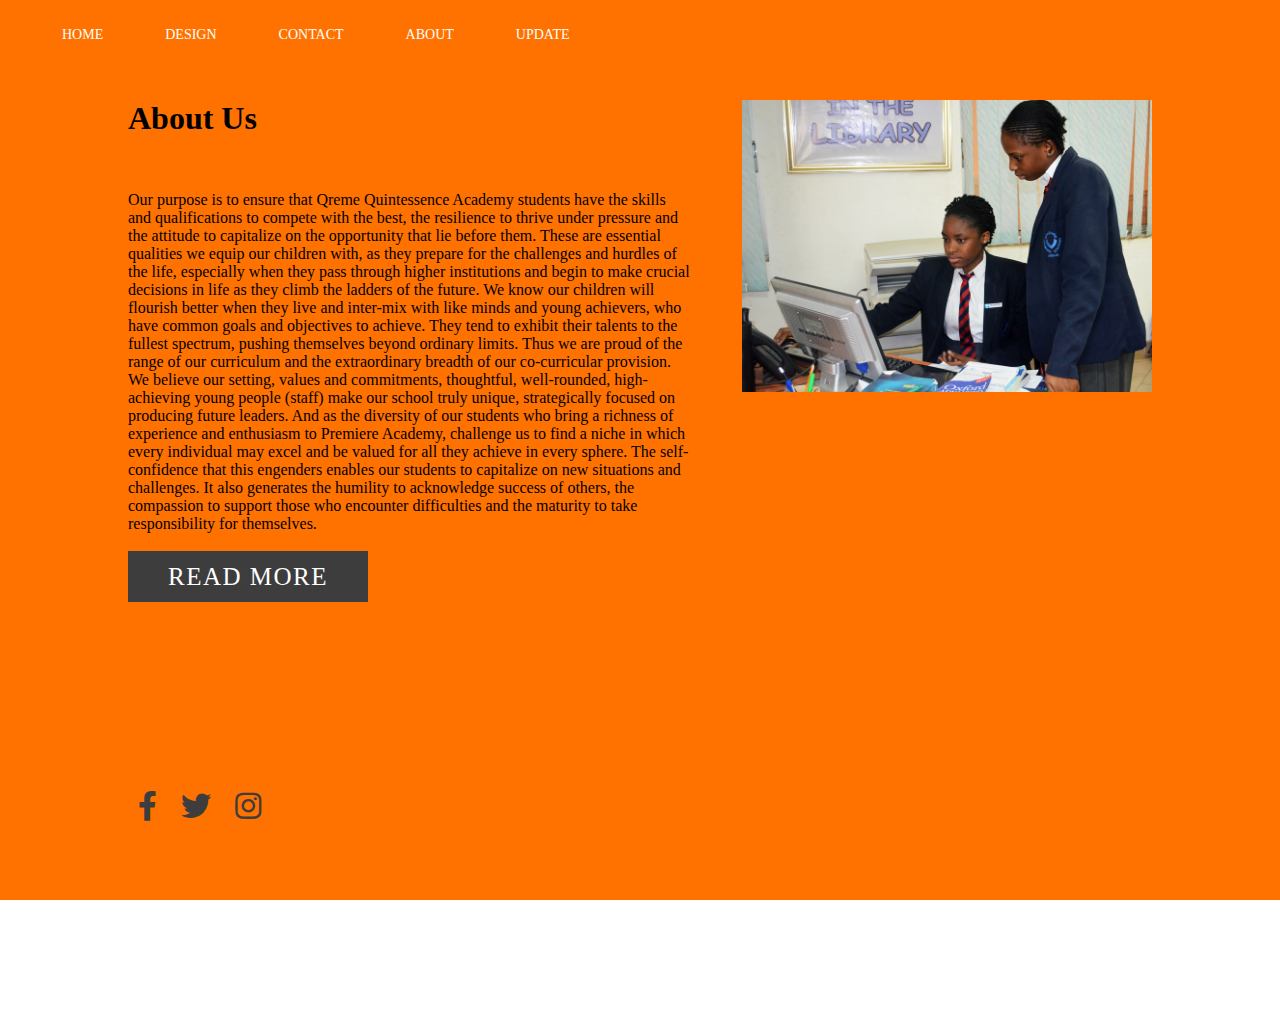
<file: About.html>
<!DOCTYPE html>
<html lang="en">
<head>
    
    <title>About US</title>
    <link rel="stylesheet" href="styles/About.css">
    <link rel="stylesheet" href="https://pro.fontawesome.com/releases/v5.10.0/css/all.css">
</head>
<body>
    <div class="menu">
        <ul>
            <li><a href="index.html">HOME</a></li>
            <li><a href="#">DESIGN</a></li>
            <li><a href="Contact.html">CONTACT</a></li>
            <li><a href="About.html">ABOUT</a></li>
            <li><a href="#">UPDATE</a></li>
        </ul>                  
 </div>
    <div class="section">
        <div class="container">
            <div class="content-section">
                <div class="title">
                    <h1>About Us</h1>
                </div>
                <div class="content">
                    
                      <h3>CREME QUITESSENCE.</h3>
                      <P>Our purpose is to ensure that Qreme Quintessence Academy students have the skills and qualifications to compete with the best,
                           the resilience to thrive under pressure and the attitude to capitalize on the opportunity that lie before them. 
                           These are essential qualities we equip our children with, as they prepare for the challenges and hurdles of the life,
                         especially when they pass through 
                          higher institutions and begin to make crucial decisions in life as they climb the ladders of the future.
                          We know our children will flourish better when they live and inter-mix with like minds and young achievers,
                           who have common goals and objectives to achieve. 
                          They tend to exhibit their talents to the fullest spectrum, pushing themselves beyond ordinary limits.
                           Thus we are proud of the range of our curriculum and the extraordinary breadth of our co-curricular provision.
                           We believe our setting, values and commitments, thoughtful, well-rounded, high-achieving young people (staff) 
                           make our school truly unique, strategically focused on producing future leaders. And as the diversity of our 
                           students who bring a richness of experience and enthusiasm to Premiere Academy, challenge us to find a niche 
                           in which every individual may excel and be valued for all  they achieve in every sphere. The self-confidence 
                           that this engenders enables our students to capitalize on new situations and challenges. It also generates 
                           the humility to acknowledge success of others,
                            the compassion to support those who  encounter difficulties and the maturity to take responsibility for themselves.


                        </P>
                          <div class="button">
                              <a href="">READ MORE</a>
                          </div>                    
                </div>
                <div class="social">
                    <a href=""><i class="fab fa-facebook-f"></i></a>
                    <a href=""><i class="fab fa-twitter"></i></a>
                    <a href=""><i class="fab fa-instagram"></i></a>
                </div>
            </div>
            <div class="image-section">
                <img src="images/students.jpg">
            </div>
        </div>
    </div>
</body>
</html>
</file>
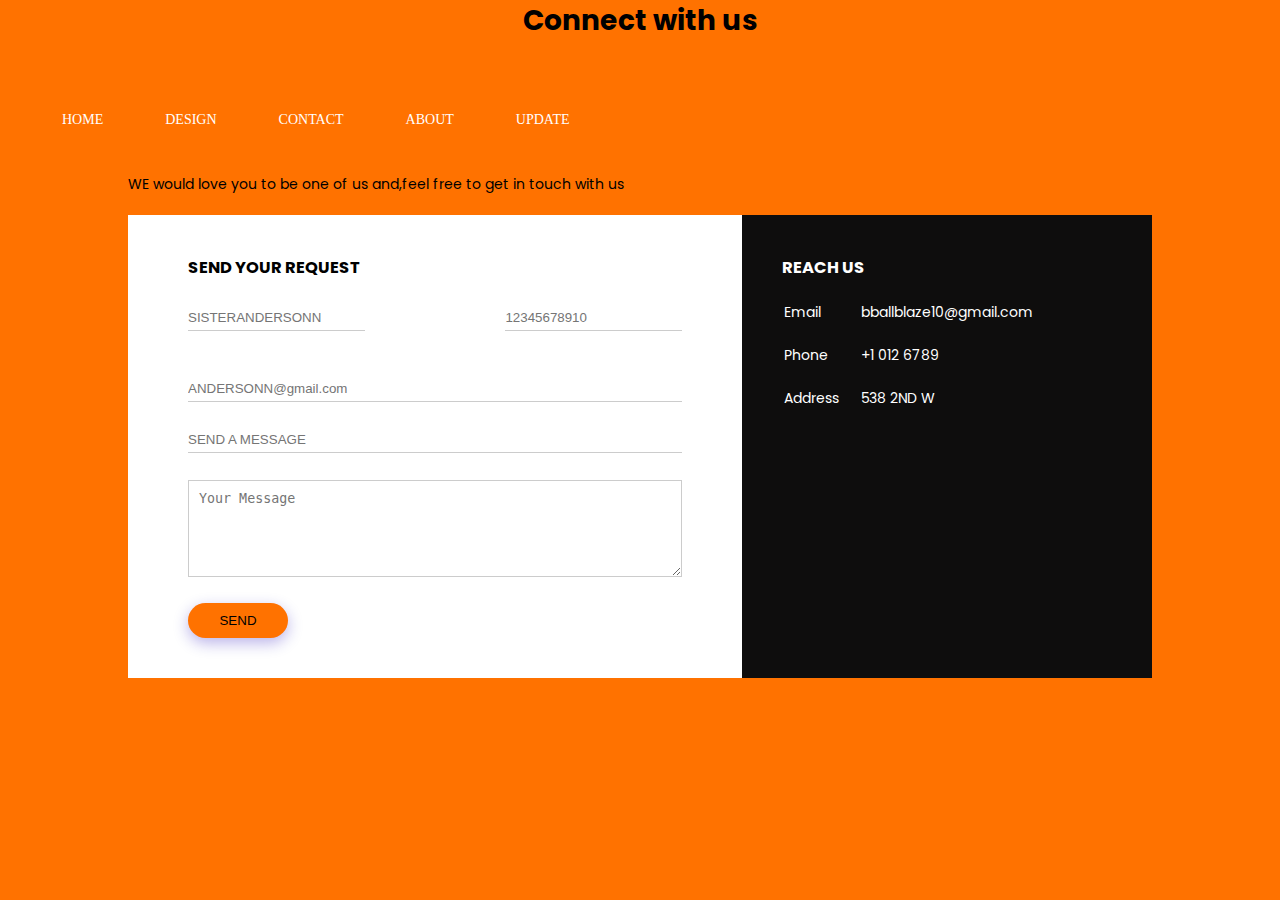
<file: Contact.html>
<!DOCTYPE html>
<html lang="en">
<head>
    
    <title>CONTACT US</title>
    <link rel="stylesheet" href="styles/Contact.css">
    <link rel="preconnect" href="https://fonts.googleapis.com">
    <link rel="preconnect" href="https://fonts.gstatic.com" crossorigin>
    <link href="https://fonts.googleapis.com/css2?family=Playfair+Display:ital@0;1&family=Poppins:wght@800&family=Rubik:ital,wght@0,400;0,500;1,300;1,400&display=swap" rel="stylesheet">
</head>
<body>
    <h1>Connect with us</h1>
    <div class="menu">
        <ul>
            <li><a href="index.html">HOME</a></li>
            <li><a href="#">DESIGN</a></li>
            <li><a href="Contact.html">CONTACT</a></li>
            <li><a href="About.html">ABOUT</a></li>
            <li><a href="#">UPDATE</a></li>
        </ul>                  
    </div><br><br>
    <div class="container">
        
        <p>WE would love you to be one of us and,feel free to get in touch with us</p>
        <div class="contact-box">
            <div class="contact-left">
                <h3>SEND YOUR REQUEST</h3>
       <form>
                <div class="input-row">
                    <div class="'input-group">
                        <label>NAME</label>
                        <input type="text" placeholder="SISTERANDERSONN">
                    </div>
                    <div class="'input-group">
                        <label>PHONE</label>
                        <input type="text" placeholder="12345678910">
                    </div>
                </div>
                <div class="'input-group">
                    <label>EMAIL</label>
                    <input type="email" 
                    placeholder="ANDERSONN@gmail.com">
                </div>
                
                <div class="'input-group">
                    <label>MESSAGE</label>
                    <input type="text" placeholder="SEND A MESSAGE">
                </div>
                <label>MESSAGE</label>
                <textarea rows="5" placeholder="Your Message"></textarea>
                <button type="submit">SEND</button>
     </form>
            </div>
            <div class="contact-right">
                <h3>REACH US</h3>
                <table>
                    <tr>
                        <td>Email</td>
                        <td>bballblaze10@gmail.com</td>
                    </tr>
                    <tr>
                        <td>Phone</td>
                        <td> +1 012 6789</td>
                    </tr>
                    <td>Address</td>
                    <td>538 2ND W </td>
                </table>
                


            </div>
            
        </div>
        
    </div>
    
    </div>
</body>
</html>
</file>
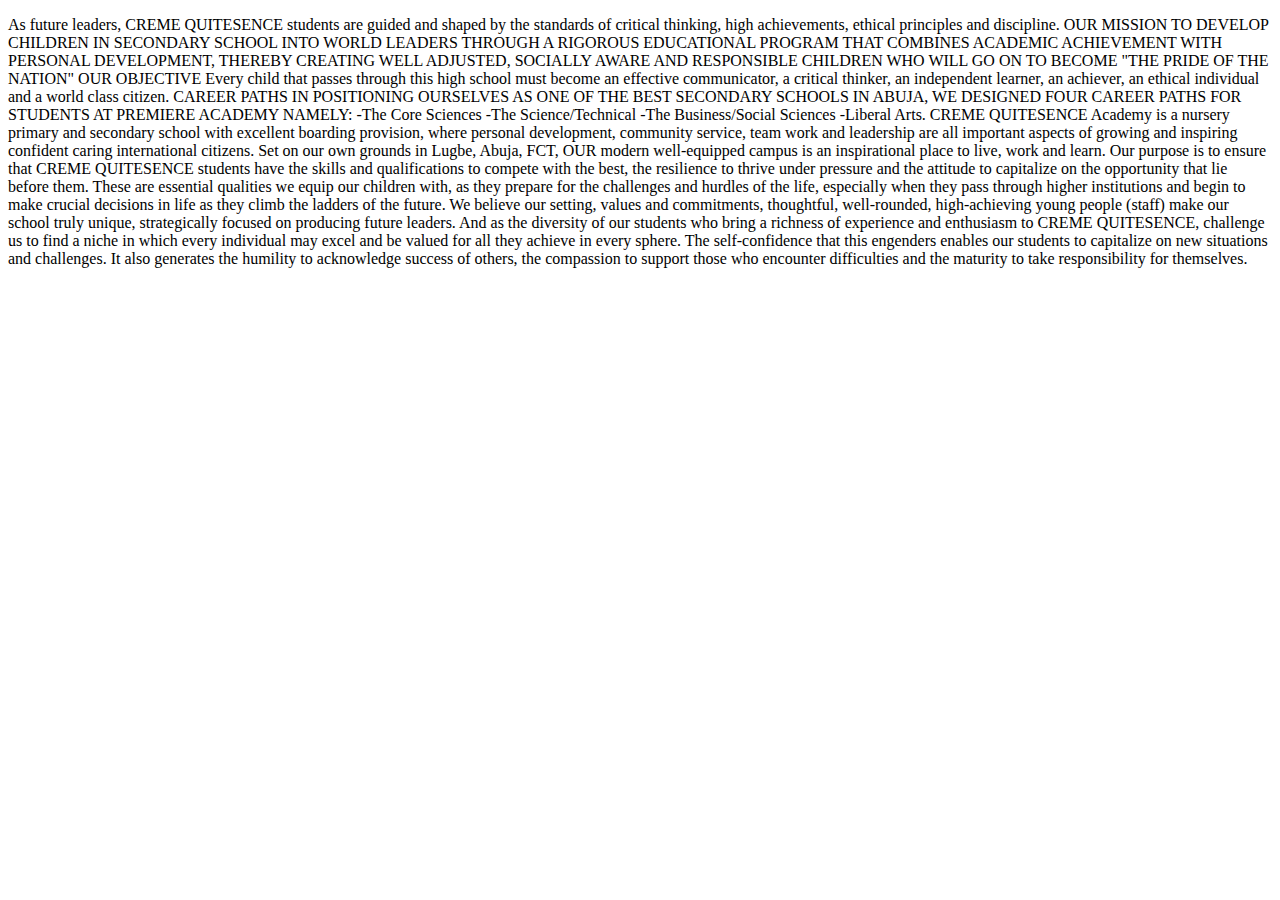
<file: ELEVATOR PITCH.HTML>
<!DOCTYPE html>
<html lang="en">
<head>
    <meta charset="UTF-8">
    <meta http-equiv="X-UA-Compatible" content="IE=edge">
    <meta name="viewport" content="width=device-width, initial-scale=1.0">
    <title>ELEVATOR PITCH</title>
</head>
<body>
    <p>
        As future leaders, CREME QUITESENCE students are guided and shaped by the standards of critical thinking, high achievements, ethical principles and discipline.

OUR MISSION
TO DEVELOP CHILDREN IN SECONDARY SCHOOL INTO WORLD LEADERS THROUGH A RIGOROUS EDUCATIONAL PROGRAM THAT COMBINES ACADEMIC ACHIEVEMENT WITH PERSONAL DEVELOPMENT, 
THEREBY CREATING WELL ADJUSTED, SOCIALLY AWARE AND RESPONSIBLE CHILDREN WHO WILL GO ON TO BECOME "THE PRIDE OF THE NATION"
OUR OBJECTIVE
Every child that passes through this high school must become an effective communicator, a critical thinker, 
an independent learner, an achiever, an ethical individual and a world class citizen.
CAREER PATHS
IN POSITIONING OURSELVES AS ONE OF THE BEST SECONDARY SCHOOLS IN ABUJA, WE DESIGNED FOUR CAREER PATHS FOR STUDENTS AT PREMIERE ACADEMY NAMELY:
-The Core Sciences
-The Science/Technical
-The Business/Social Sciences
-Liberal Arts.
CREME QUITESENCE Academy is a nursery primary and secondary school with excellent boarding provision,
 where personal development, community service, team work and leadership are all 
important aspects of growing and inspiring confident caring international citizens. 
Set on our own grounds in Lugbe, Abuja, FCT, 
OUR modern well-equipped campus is an inspirational place to live, work and learn. 
Our purpose is to ensure that CREME QUITESENCE students have the skills and qualifications to compete with the best, 
the resilience to thrive under pressure and the attitude to capitalize on the opportunity that lie before them. 
These are essential qualities we equip our children with, as they prepare for the challenges and hurdles of the life, 
especially when they pass through higher institutions and begin to make crucial decisions in life as they climb 
the ladders of the future.
We believe our setting, values and commitments, thoughtful, well-rounded, high-achieving young people (staff) make our school truly unique, 
strategically focused on producing future leaders. 
And as the diversity of our students who bring a richness of experience and enthusiasm to  CREME QUITESENCE, 
challenge us to find a niche in which every individual may excel and be valued for all  they achieve in every sphere. 
The self-confidence that this engenders enables our students to capitalize on new situations and challenges.
 It also generates the humility to acknowledge success of others, the compassion to support those who  encounter 
 difficulties and the maturity to take responsibility for themselves.
    </p>

</body>
</html>
</file>
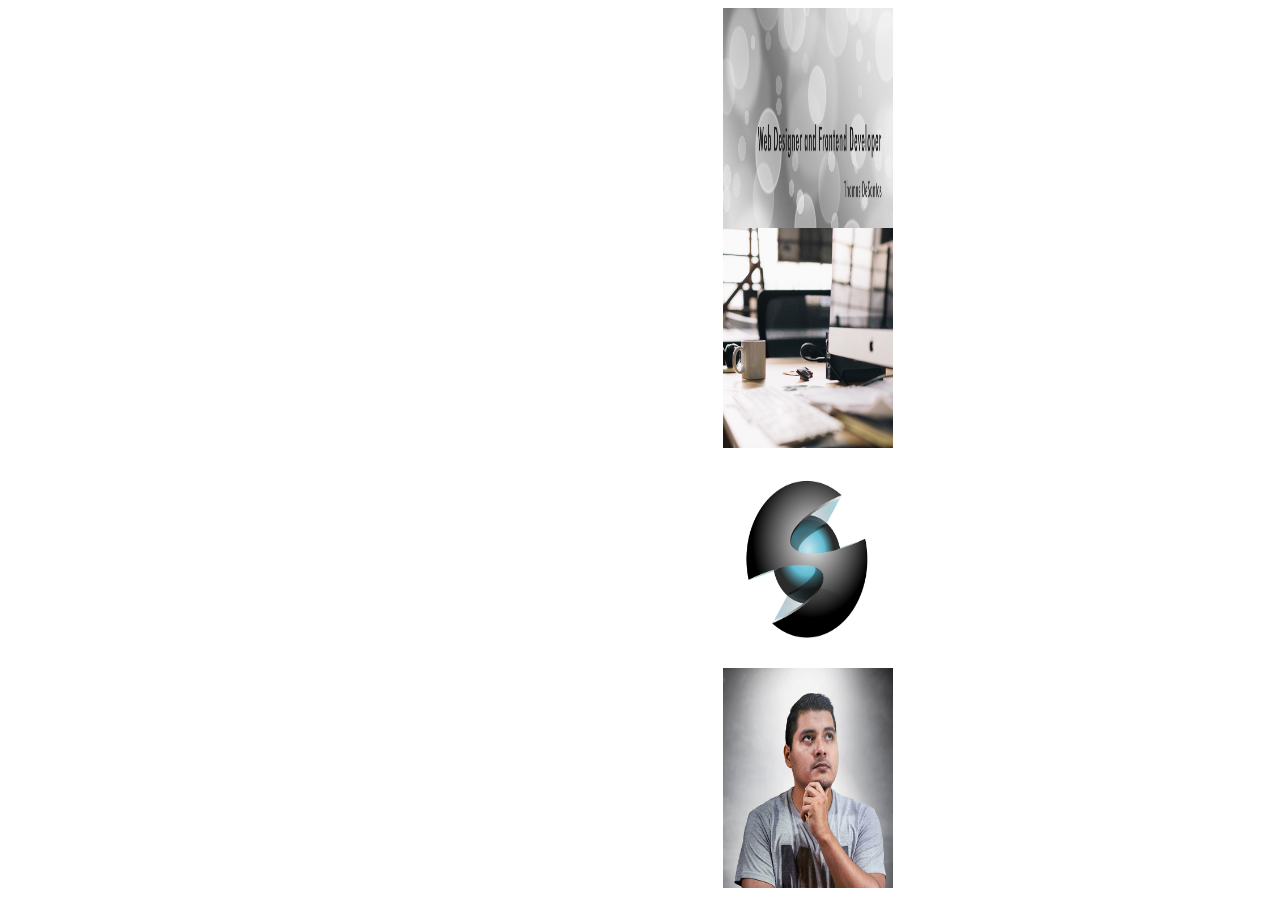
<file: ice.challengewk5.html>
<!DOCTYPE html>
<html lang="en">
<head>
    <meta charset="UTF-8">
    <meta http-equiv="X-UA-Compatible" content="IE=edge">
    <meta name="viewport" content="width=device-width, initial-scale=1.0">
    <title>ICE CHALLENGE</title>
    <link rel="stylesheet" href="icechallengewk.css">
</head>
<body>
    <img src="images/w05_circles.jpg" alt="Logo image" />
    <img src="images/w05_ice_image_desk.jpg">
    <img src="images/w05_ice_image_graphic.png">
    <img src="images/w05_ice_image_person.jpg">
</body>
</html>
</file>
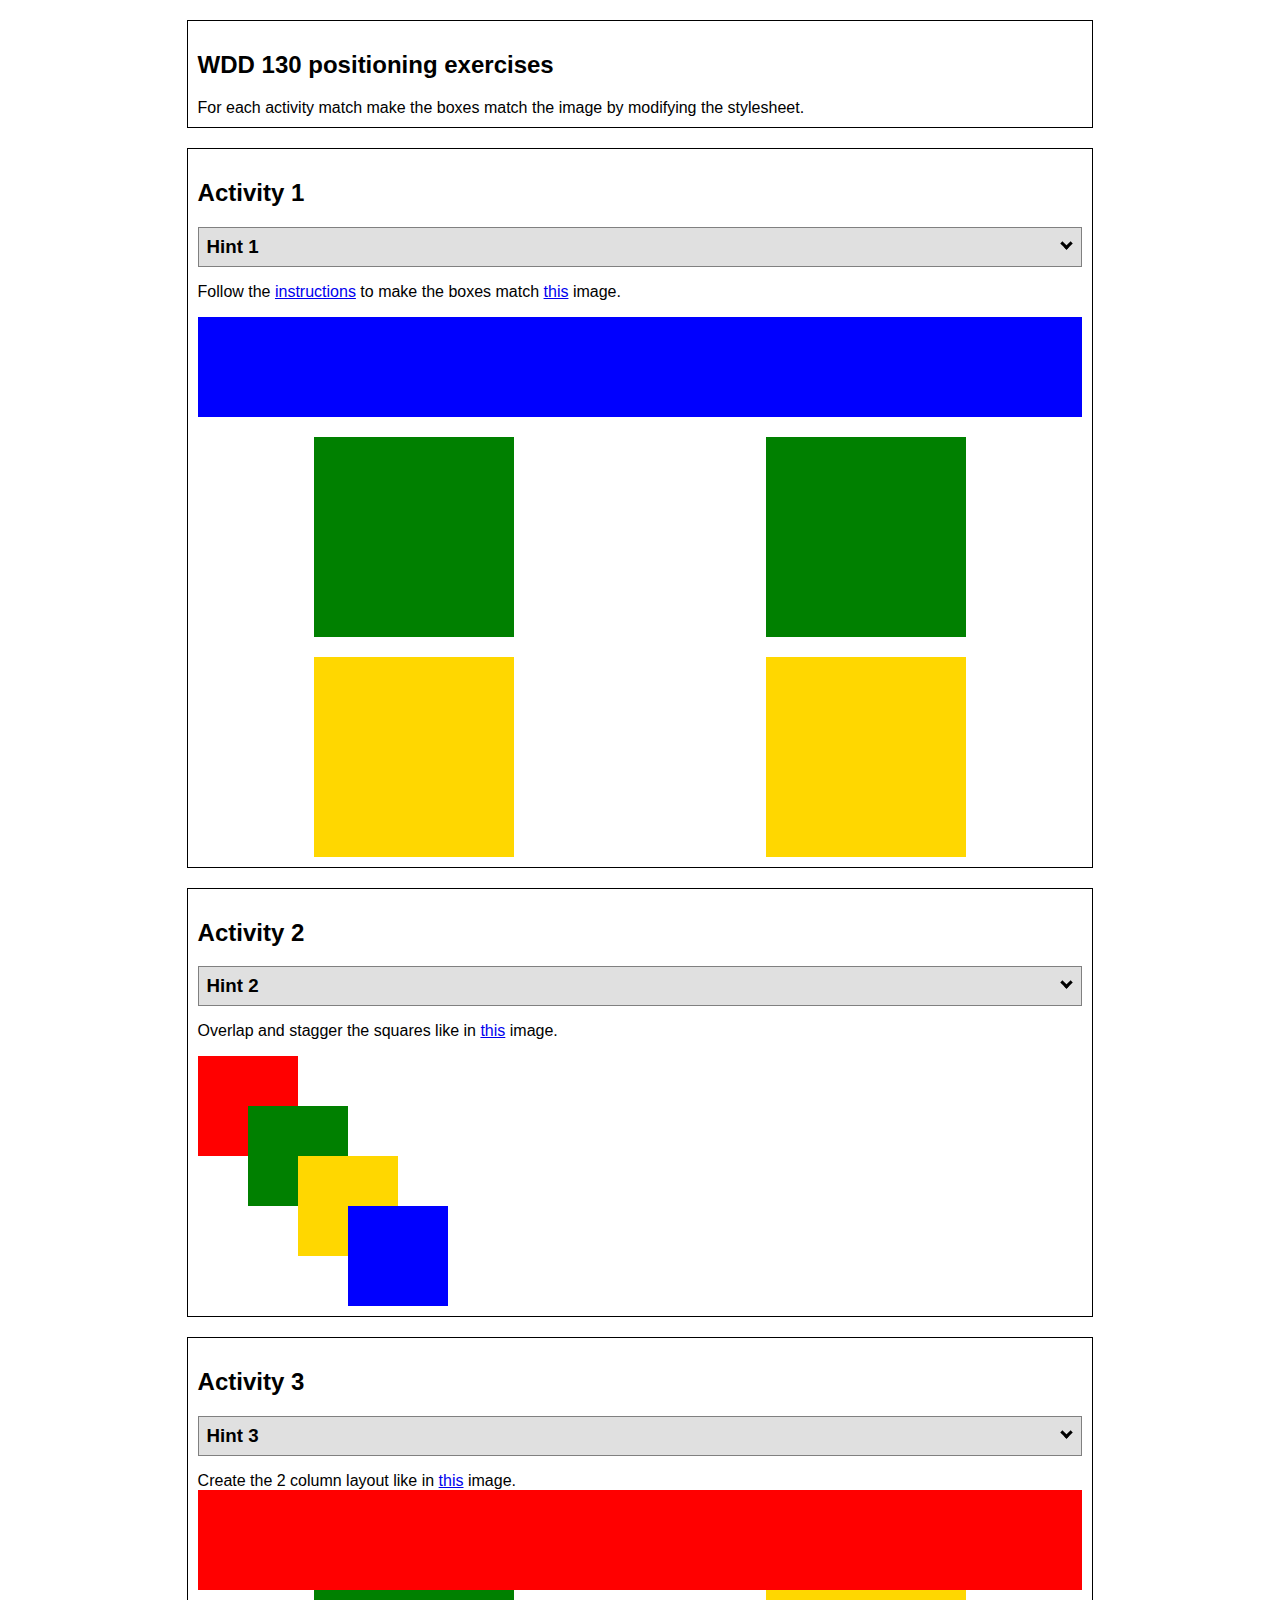
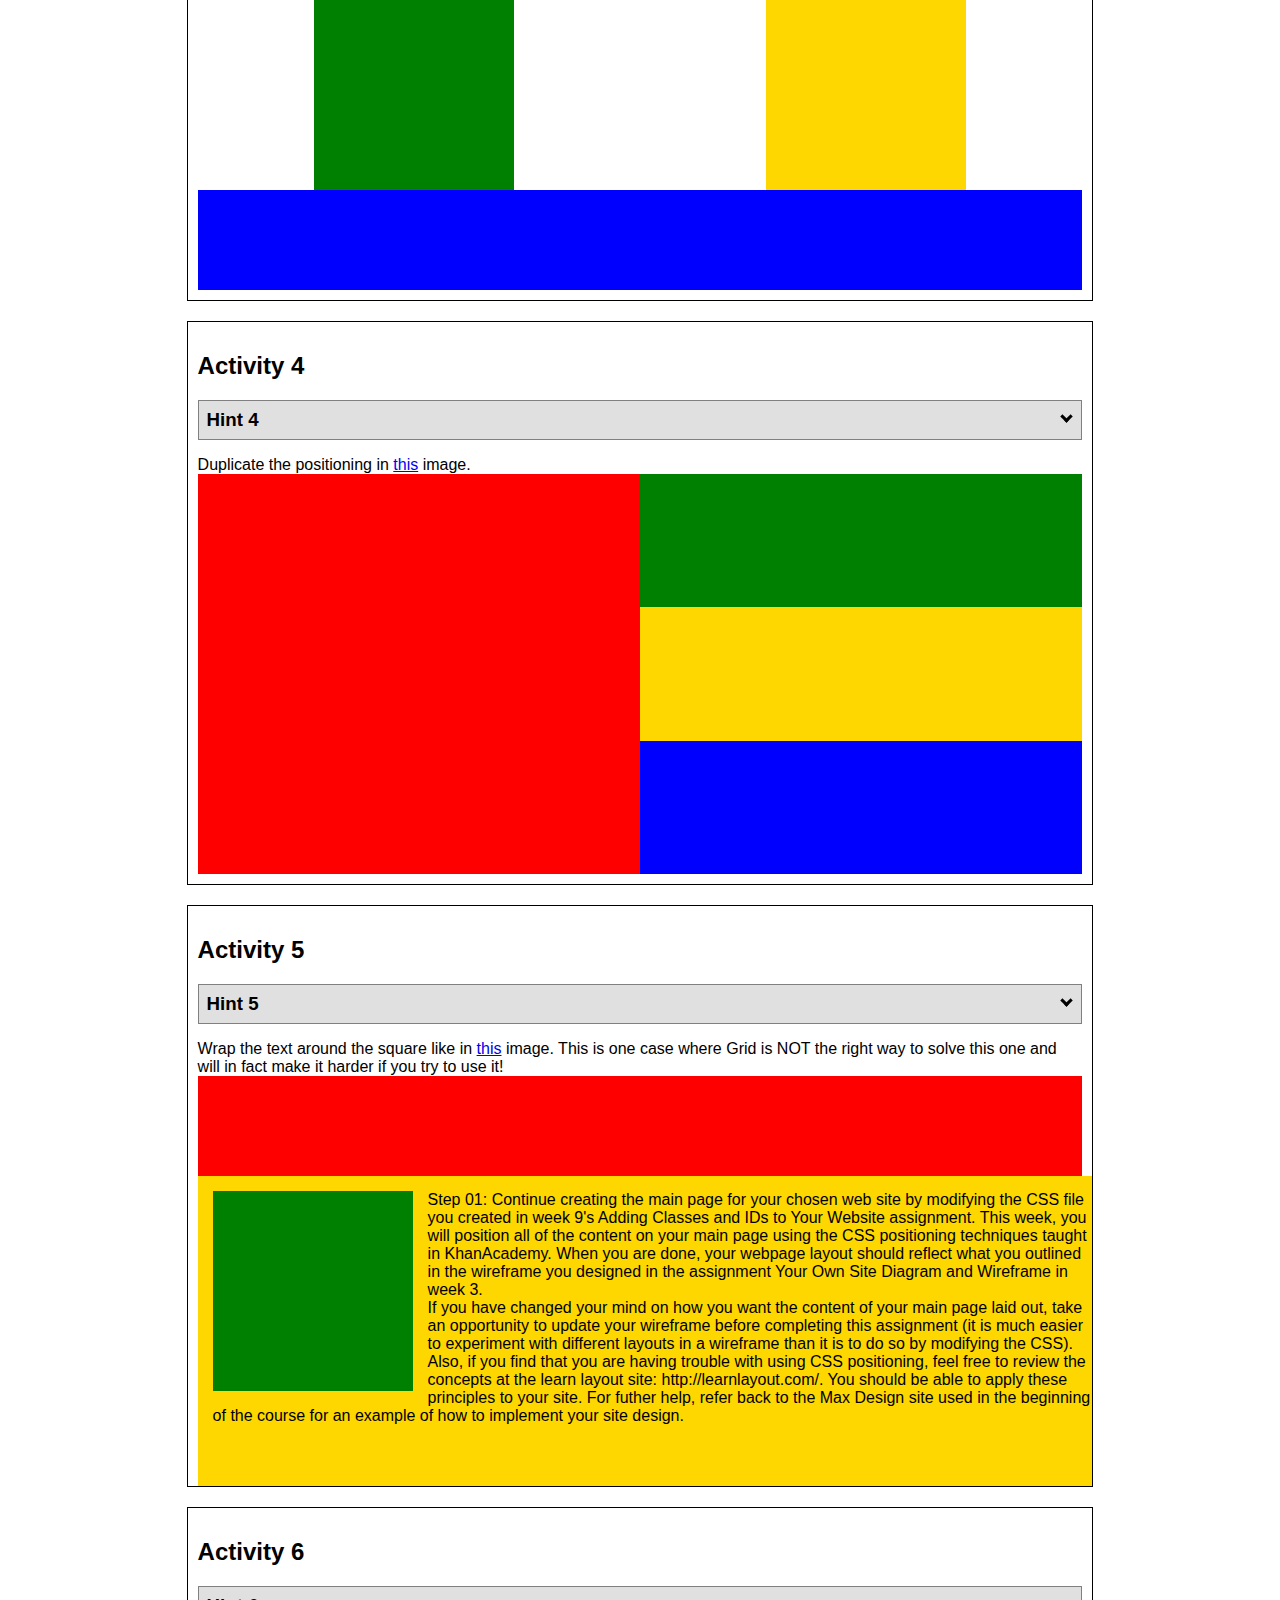
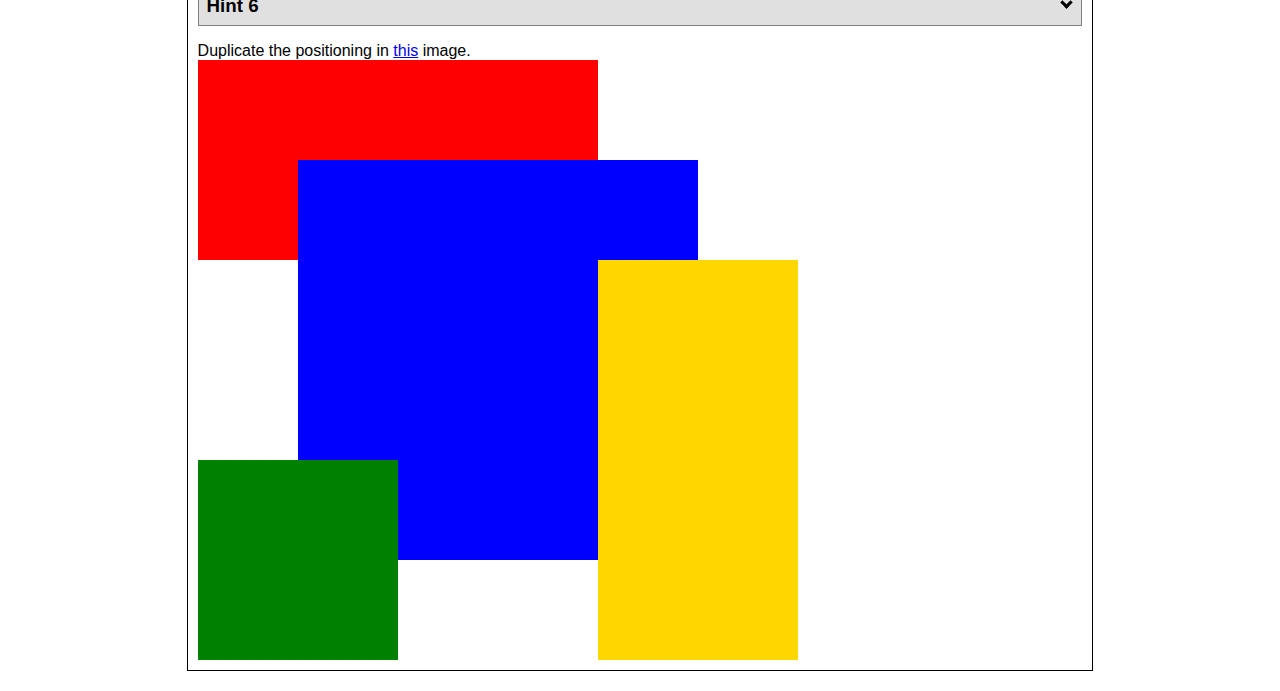
<file: positioning.html>
<!DOCTYPE html>
<html lang="en">
  <head>
    <!-- HTML - Name: positioning.html -->
    <title>Positioning Activity</title>
    <link rel="stylesheet" type="text/css" href="positionstyles.css" />
  </head>
  <body>
    <div class="activity">
      <h2>WDD 130 positioning exercises</h2>
      For each activity match make the boxes match the image by modifying the stylesheet.</div>
    <div class="activity">
      <h2>Activity 1</h2>
      <section class="hint"><input type="checkbox" ><i></i> <h3>Hint 1</h3><div><p>Check out the <a href="https://byui-wdd.github.io/wdd130/activities/w06-css-positioning.html" target="_blank">activity instructions</a> in Ilearn!</p></div></section>
      <p>Follow the <a href="https://byui-wdd.github.io/wdd130/activities/w06-css-positioning.html" target="_blank">instructions</a> to make the boxes match  <a href="https://byui-wdd.github.io/wdd130/images/example1.png" target="_blank">this</a> image.</p>
      <div class="content1" >
        <div class="red1" ></div>
        <div class="green1" ></div>
        <div class="green1" ></div>
        <div class="yellow1"></div>
        <div class="yellow1"></div>
        <div class="blue1"></div>
      </div>
    </div>
    <div class="activity">
      <h2>Activity 2</h2>
      <section class="hint"><input type="checkbox" > <h3>Hint 2</h3><i></i><div><p>Remember that the best way to shift elements around slightly on the page is with Margins.  You could also use Grid.  Either would work for this. If you choose margin, you can use a <em>negative</em> margin. (ie margin-top: -20px;)</p><h4>Properties used:</h4><ul><li>margin-top, margin-left</li><li>...or...</li><li>grid-template-columns: 50px 50px 50px 50px 50px </li></ul></div></section>
      <p>Overlap and stagger the squares like in <a href="https://byui-wdd.github.io/wdd130/images/example2.png" target="_blank">this</a> image.</p>
      <div class="content2" >
        <div class="red2" ></div>
        <div class="green2" ></div>
        <div class="yellow2"></div>
        <div class="blue2"></div>
      </div>
    </div>
    <div class="activity">
      <h2>Activity 3</h2>
      <section class="hint"><input type="checkbox" > <h3>Hint 3</h3><i></i><div><p>This one is going to be best solved with CSS Grid. Remember to make the boxes the right width first...then start moving them around. </p><h4>Properties used:</h4><ul><li>display:grid;</li><li>grid-template-columns:</li><li>grid-column-gap:</li>
        <li>grid-column:</li>  </ul></div></section>
      Create the 2 column layout like in <a href="https://byui-wdd.github.io/wdd130/images/example3.png" target="_blank">this</a>  image.
      <div class="content3" >
        <div class="red3" ></div>
        <div class="green3" ></div>
        <div class="yellow3"></div>
        <div class="blue3"></div>
      </div>
    </div>
    <div class="activity">
      <h2>Activity 4</h2>
      <section class="hint"><input type="checkbox" > <h3>Hint 4</h3><i></i><div><p>For the others we have been primarily concerned with width. For this one you will need to adjust height as well. </p><h4>Properties used:</h4><ul><li>display:grid;</li><li>grid-template-columns:</li><li>grid-row:</li></ul></div></section>
      Duplicate the positioning in <a href="https://byui-wdd.github.io/wdd130/images/example4.png" target="_blank">this</a> image. 
      <div class="content4" >
        <div class="red4" ></div>
        <div class="green4" ></div>
        <div class="yellow4"></div>
        <div class="blue4"></div>
      </div>
    </div>

    <div class="activity">
      <h2>Activity 5</h2>
      <section class="hint"><input type="checkbox" > <h3>Hint 5</h3><i></i><div><p>Grid is <strong>not</strong> the right way to do this.  In fact there is only one way to really do that...and that is with float. Remember that we float the thing we want the text to wrap around.  Also remember to start by making all the shapes the right size and shape.</p><h4>Properties used:</h4><ul><li>float: left;</li></ul></div></section>
      Wrap the text around the square like in <a href="https://byui-wdd.github.io/wdd130/images/example5.png" target="_blank">this</a> image. This is one case where Grid is NOT the right way to solve this one and will in fact make it harder if you try to use it!
      <div class="content5" >
        <div class="red5" ></div>
        <div class="green5" ></div>
        <div class="yellow5">Step 01: Continue creating the main page for your chosen web site by modifying the CSS file you created in week 9's Adding Classes and IDs to Your Website assignment. This week, you will position all of the content on your main page using the CSS positioning techniques taught in KhanAcademy. When you are done, your webpage layout should reflect what you outlined in the wireframe you designed in the assignment Your Own Site Diagram and Wireframe in week 3. <br />
          If you have changed your mind on how you want the content of your main page laid out, take an opportunity to update your wireframe before completing this assignment (it is much easier to experiment with different layouts in a wireframe than it is to do so by modifying the CSS). Also, if you find that you are having trouble with using CSS positioning, feel free to review the concepts at the learn layout site: http://learnlayout.com/. You should be able to apply these principles to your site. For futher help, refer back to the Max Design site used in the beginning of the course for an example of how to implement your site design.</div>
        <div class="blue5"></div>
      </div>
    </div>
    <div class="activity">
      <h2>Activity 6</h2>
      <section class="hint"><input type="checkbox" > <h3>Hint 6</h3><i></i><div><p>This one is all about visualizing the grid behind the layout. If you are having a hard time doing that first: all the sizes are even multiples of 100, and second here is another example with the lines drawn: <a href="https://byui-wdd.github.io/wdd130/images/example6-hint.png" target="_blank">example 6 with lines</a>. For this one you will find it easiest if you use px for the column width. You can also use <kbd>z-index</kbd> to control the element layering.    </p><h4>Properties used:</h4><ul><li>display:grid;</li><li>grid-template-columns:</li><li>grid-column:</li><li>grid-row:</li><li><a href="https://www.w3schools.com/cssref/pr_pos_z-index.asp" target="_blank">z-index:</a></li></ul></div></section>
      Duplicate the positioning in <a href="https://byui-wdd.github.io/wdd130/images/example6.png" target="_blank">this</a> image.
      <div class="content6" >
        <div class="red6" ></div>
        <div class="green6" ></div>
        <div class="yellow6"></div>
        <div class="blue6"></div>
      </div>
    </div>
  </body>
</html>
</file>
<file: styles/About.css>
*{
    margin: 0px;
    padding: 0px;
    box-sizing: border-box;
    font-family: 'Times New Roman';
}
ul{
    float: left;
    display: flex;
    justify-content: center;
    align-items: center;
}

ul li{
    list-style: none;
    margin-left: 62px;
    margin-top: 27px;
    font-size: 14px;
}

ul li a{
    text-decoration: none;
    color: #ff7200;
    font-family: Arial;
    font-family: bold;
    transition: 0.5s ease-in-out;
}

ul li a{
    color: #fff;
    

}
.section{
    width:100%;
    min-height: 100vh;
    background-color: #ff7200;
}
.container{
    width: 80%;
    display: block;
    margin: auto;
    padding-top: 100px;
}
.content-section{
    float: left;
    width: 55%;
}
.image-section{
    float: right;
    width: 40%;
}
.image-section img{
    width:100%;
    height: auto;
}
.content-section.title{
    text-transform: uppercase;
    font-size: 28px;
}
.content-section .content h3{
    margin-top:20px;
    color: #ff7200;
    font-size: 30px;
}
.content-section.content p{
    margin-top: 10px;
    font-family: 'Times New Roman';
    font-size: 50px;
    line-height: 1.5s;
}

.content-section .content .button{
    margin-top: 30px;
}


.content-section .content .button a{
   background-color: #3d3d3d;
   padding: 12px 40px;
   text-decoration: none;
   color: #fff;
   font-size: 25px;
   letter-spacing: 1.5px;
}
.content-section .content .button a:hover{
    background-color: #a5a5a5;
    color: #fff;
}
.content-section .social{
    margin: 200px 0;
}
.content-section .social i{
    color: #3d3d3d;
    font-size: 30px;
    padding: 0px 10px;
}
</file>
<file: styles/Contact.css>
*{
    margin: 0;
    padding: 0;
}
body{
    background:#ff7200;
    font-size: 14px;
    font-family: 'Poppins', sans-serif;
}
ul{
    float: left;
    display: flex;
    justify-content: center;
    align-items: center;
}

ul li{
    list-style: none;
    margin-left: 62px;
    margin-top: 27px;
    font-size: 14px;
}

ul li a{
    text-decoration: none;
    color: #ff7200;
    font-family: Arial;
    font-family: bold;
    transition: 0.5s ease-in-out;
}

ul li a{
    color: #fff;
    

}
.container{
    width:80%;
    margin: 50px auto;

}
.contact-box{
    background: white;
    display:flex;
}

.contact-left{
    flex-basis: 60%;
    padding: 40px 60px;
}

.contact-right{
    flex-basis: 40%;
    padding: 40px;
    background: #0e0d0d;
    color: #fff;
}
h1{
    margin-bottom: 40px;
    text-align: center;
}
.input-row{
    display: flex;
    justify-content: space-between;
    margin-bottom: 20px;
}
.input-row .input-group{
    flex-basis: 45%;
}
input{
    width: 100%;
    border: none;
    border-bottom: 1px solid #ccc;
    outline: none;
    padding-bottom: 5px;
}
textarea{
    width: 100%;
    border:1px solid #ccc;
    outline: none;
    padding: 10px;
    box-sizing: border-box;
}
label{
    margin-bottom: 6px;
    display: block;
    color: #1c00;
}
button{
    width: 100px;
    background: #ff7200;
    border:none;
    outline: none;
    height: 35px;
    border-radius: 30px;
    margin-top: 20px;
    box-shadow: 0px 5px 15px 0px rgba(28,0,181,0.3)
}
contact-left h3{
    color: #ff7200;
    font-weight: 600;
    margin-bottom: 30px;

}
contact-right h3{
    font-weight: 600;
    margin-bottom: 30px;
}

tr td{
    padding-right:20px;

}

tr td{
    padding-top: 20px;
}

p {
    margin-bottom: 20px;
}
</file>
<file: icechallengewk.css>
img {
    height: 220px;
    width: 170px;
    padding: 0% 30% 0 30%;
    float: right;
}

img {
    height: 220px;
    width: 170px;
    padding: 0% 30% 0 30%;
    float: right;
}
img {
    height: 220px;
    width: 170px;
    padding: 0% 30% 0 30%;
    float: right;
}
img {
    height: 220px;
    width: 170px;
    padding: 0% 30% 0 30%;
    float: right;
}
</file>
<file: positionstyles.css>
/* CSS - Name: "positionstyles.css" */
/* Activity 1 styles */
.content1 {
  /* This is the parent of the activity 1 boxes. */
  display: grid;
  grid-template-columns: 1fr 1fr;
  justify-items: center;
  grid-gap: 20px;

}
.red1 { 
  width: 100%; 
  height: 100px; 
  background-color: red; 
  background-color: red;
  grid-column: 1/3;
  grid-row: 1/3;


} 
.green1 {
  width: 200px; 
  height: 200px; 
  background-color: green; 

} 
.yellow1 {
  width: 200px; 
  height: 200px; 
  background-color: gold; 
} 
.blue1 {
  width: 100%; 
  height: 100px; 
  background-color: blue;
  grid-column: 1/3; 
  grid-row: 1/3;
} 
/* Activity 2 styles */ 
.content2 {
  /* This is the parent of the activity 2 boxes. */
  display: grid;
  grid-template-columns: repeat(5, 50px);
  
}
.red2 {
  width: 100px; 
  height: 100px; 
  background-color: red; 
  grid-column: 1/3;
  grid-row: 1/3;
  
} 
.green2 { 
  width: 100px; 
  height: 100px; 
  background-color: green; 
  grid-column: 2/4;
  grid-row: 2/4;
} 
.yellow2 {
  width: 100px; 
  height: 100px; 
  background-color: gold; 
  grid-column: 3/5;
  grid-row:3/5
} 
.blue2 {
  width: 100px; 
  height: 100px; 
  background-color: blue; 
  grid-column: 4/6;
  grid-row: 4/6;
} 
/* Activity 3 styles */ 
.content3 {
  /* This is the parent of the activity 3 boxes. */
  display: grid; 
  justify-items: center;
  grid-column-gap: 20px;
}
.red3 {
  width: 100%; 
  height: 100px; 
  background-color: red; 
  grid-column: 1/3;
} 
.green3 {
  width: 200px; 
  height: 200px; 
  background-color: green;
} 
.yellow3 {
  width: 200px; 
  height: 200px; 
  background-color: gold; 
} 
.blue3 {
  width: 100%;
  height: 100px; 
  background-color: blue; 
  grid-column: 1/3;
} 
/* Activity 4 styles */ 
.content4 {
  /* This is the parent of the activity 4 boxes. */
  display: grid;
  grid-template-columns: 1fr 1fr ;
  height: 400px;
}
.red4 {
  width: 100%; 
  height: 100%; 
  background-color: red; 
  grid-row: 1/4;
 
} 
.green4 {
  width: 100%;
  height: 100%; 
  background-color: green; 
} 
.yellow4 {
  width: 100%; 
  height: 100%; 
  background-color: gold; 
} 
.blue4 {
  width: 100%; 
  height: 100%; 
  background-color: blue; 
} 
/* Activity 5 styles */ 
.content5 {
  /* This is the parent of the activity 5 boxes. */
  height: 400px;
}
.red5 { 
  width: 100%; 
  height: 100px; 
  background-color: red; 
} 
.green5 { 
  width: 200px; 
  height: 200px; 
  background-color: green; 
  float: left;
  margin: 15px;

} 
.yellow5 {
  width: 100%; 
  height: 300px; 
  background-color: gold; 
  padding: 15px;

} 
.blue5 {
  width: 100%; 
  height: 100px; 
  background-color: blue; 
} 
/* Activity 6 styles */ 
.content6 {
  /* This is the parent of the activity 6 boxes. */
  display: grid;
  grid-template-columns: repeat(6,100px);
}
.red6 {
  width: 400px; 
  height: 200px; 
  background-color: red;
  grid-column: 1/5; 
  grid-row:1/3
} 
.green6 {
  width: 200px; 
  height: 200px; 
  background-color: green; 
  grid-column: 1/3;
  grid-row: 5/7;
  z-index: 2;
} 
.yellow6 {
  width: 200px; 
  height: 400px; 
  background-color: gold; 
  grid-column: 5/7;
  grid-row: 3/7;
  z-index: 2;
} 
.blue6 {
  width: 400px; 
  height: 400px; 
  background-color: blue; 
  grid-column: 2/6;
  grid-row: 2/6;
  
} 


/* Do not make any changes below here */
.activity {
  width: 70%; 
  margin: 20px auto; 
  font-family: Arial, sans-serif; 
  border: 1px solid black; 
  padding: 10px; 
  clear:both; 
  overflow: auto;
} 

.hint {
  border: 1px solid grey;
  background: #e0e0e0;
  padding: .5em;
  position: relative;
  margin: 1em 0;
}
.hint h3 {
  margin: 0;
}
.hint:hover {
  background: #d0d0d0;
}
.hint > div {
  display: none;
}

.hint input[type=checkbox] {
  position: absolute;
  width: 100%;
  height: 100%;
  opacity: 0;
  z-index: 1;
  cursor: pointer;
}

.hint input[type=checkbox]:checked ~ div {
  display: block;
}

.hint i {
  position: absolute;
  transform: translate(-6px, 0);
  margin-top: 16px;
  right: 10px;
  top: -3px;
}
.hint i:before, .hint i:after {
  content: "";
  position: absolute;
  background-color: black;
  width: 3px;
  height: 9px;
}
.hint i:before {
  transform: translate(2px, 0) rotate(45deg);
}
.hint i:after {
  transform: translate(-2px, 0) rotate(-45deg);
}

.hint input[type=checkbox]:checked ~ i:before {
  transform: translate(-2px, 0) rotate(45deg);
}
.hint input[type=checkbox]:checked ~ i:after {
  transform: translate(2px, 0) rotate(-45deg);
}
.hint a {
  position: relative;
  z-index: 1;
}
</file>
